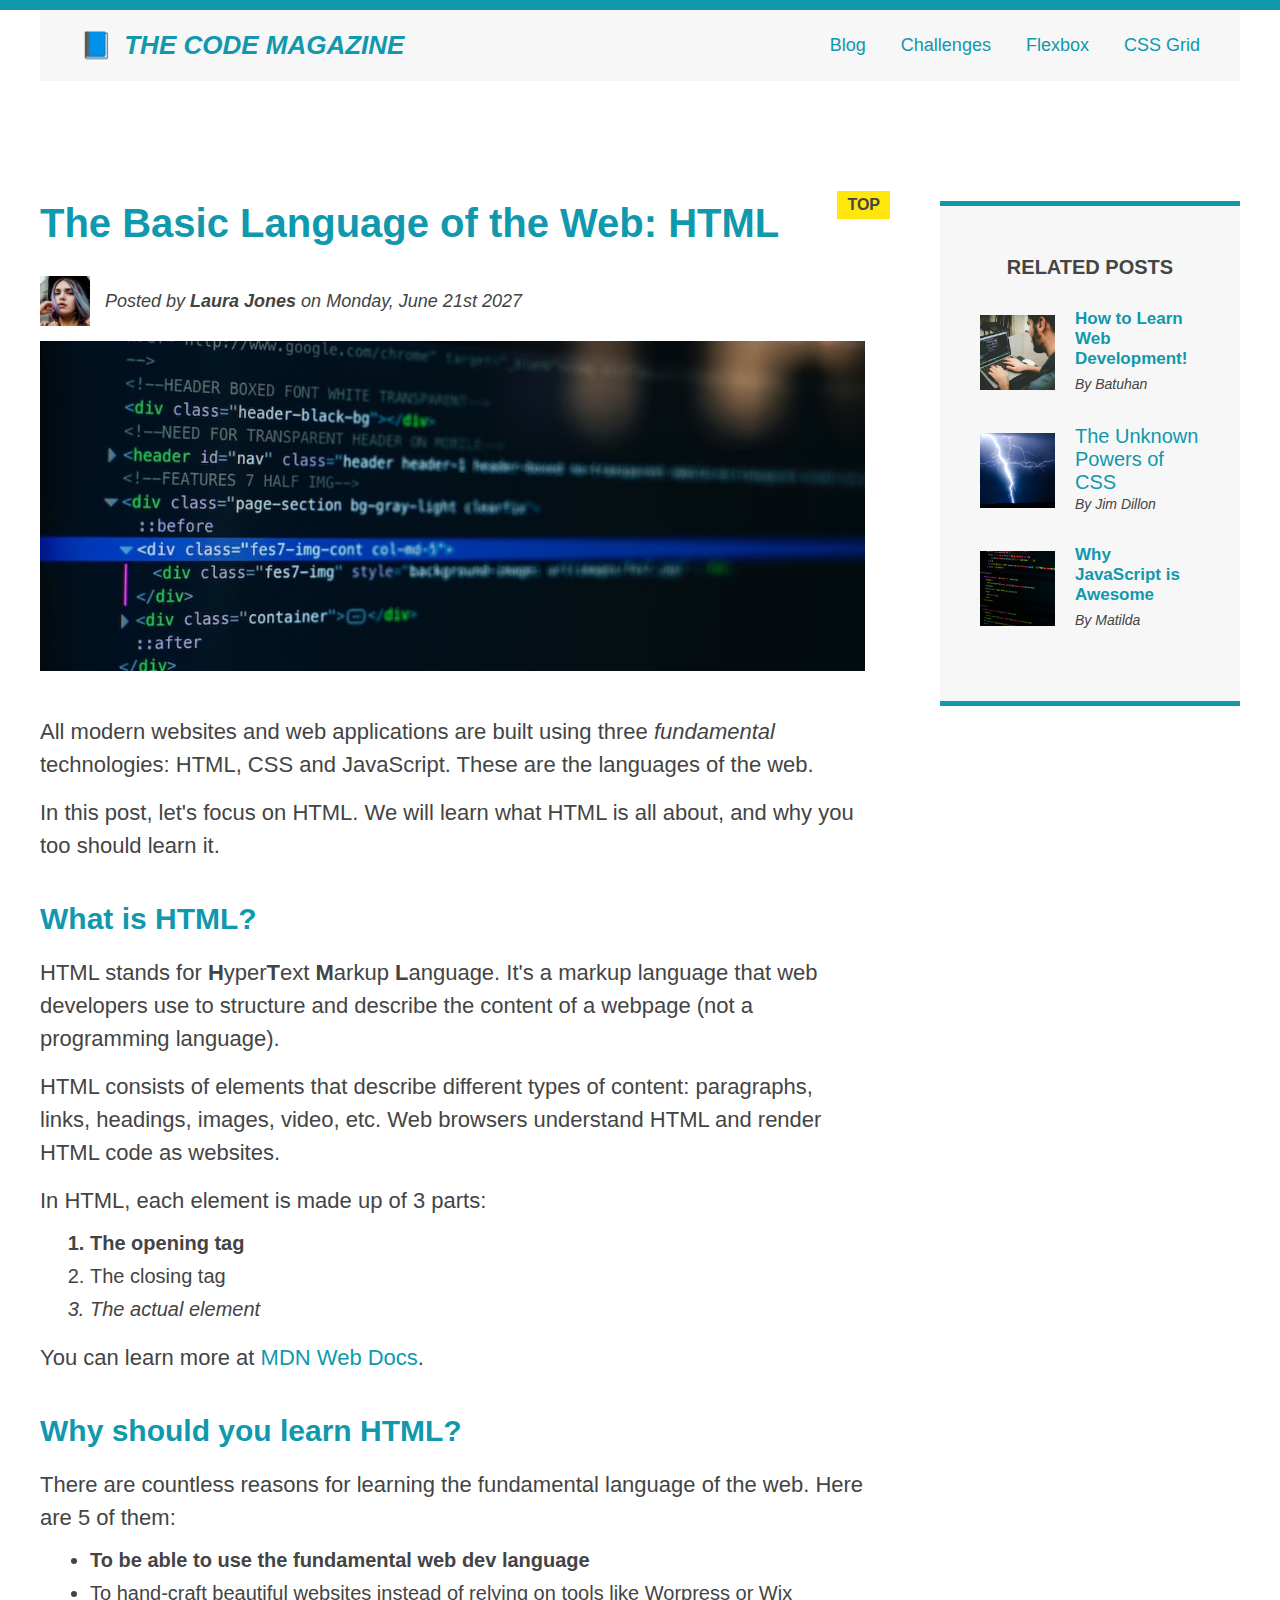
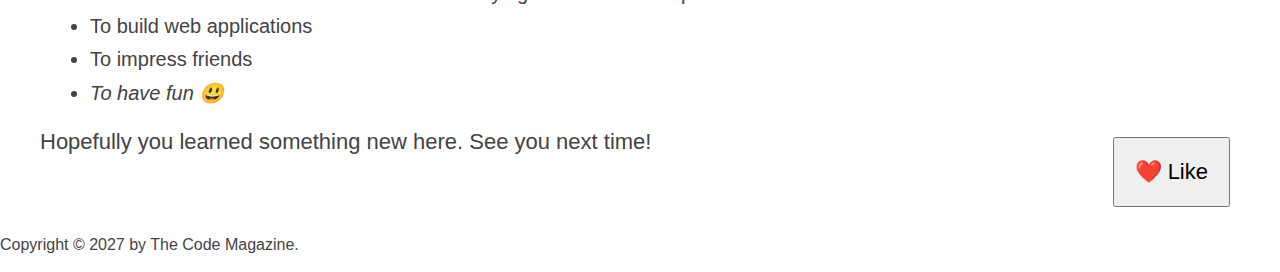
<file: index.html>
<!DOCTYPE html>
<html lang="en">
  <head>
    <meta charset="UTF-8" />
    <link href="style.css" rel="stylesheet" />

    <title>The Basic Language of the Web: HTML</title>
  </head>

  <body>
    <!--
    <h1>The Basic Language of the Web: HTML</h1>
    <h2>The Basic Language of the Web: HTML</h2>
    <h3>The Basic Language of the Web: HTML</h3>
    <h4>The Basic Language of the Web: HTML</h4>
    <h5>The Basic Language of the Web: HTML</h5>
    <h6>The Basic Language of the Web: HTML</h6>
    -->

    <div class="container">
      <header class="main-header clearfix">
        <h1>📘 The Code Magazine</h1>

        <nav>
          <!-- <strong>This is the navigation</strong> -->
          <a href="blog.html">Blog</a>
          <a href="#">Challenges</a>
          <a href="flexbox.html">Flexbox</a>
          <a href="css-grid.html">CSS Grid</a>
        </nav>
      </header>
      <!-- only necessary for flexbox   -->
      <!-- <div class="row"> -->
      <article>
        <header class="post-header">
          <h2>The Basic Language of the Web: HTML</h2>

          <div class="author-box">
            <img
              class="author-img"
              src="img/laura-jones.jpg"
              alt="Headshot of Laura Jones"
              height="50"
              width="50"
              class="author-img"
            />

            <p id="author" class="author">
              Posted by <strong>Laura Jones</strong> on Monday, June 21st 2027
            </p>
          </div>

          <img
            src="img/post-img.jpg"
            alt="HTML code on a screen"
            width="500"
            height="200"
            class="post-img"
          />
          <button>❤️ Like</button>
        </header>

        <p>
          All modern websites and web applications are built using three
          <em>fundamental</em>
          technologies: HTML, CSS and JavaScript. These are the languages of the
          web.
        </p>

        <p>
          In this post, let's focus on HTML. We will learn what HTML is all
          about, and why you too should learn it.
        </p>

        <h3>What is HTML?</h3>
        <p>
          HTML stands for <strong>H</strong>yper<strong>T</strong>ext
          <strong>M</strong>arkup <strong>L</strong>anguage. It's a markup
          language that web developers use to structure and describe the content
          of a webpage (not a programming language).
        </p>
        <p>
          HTML consists of elements that describe different types of content:
          paragraphs, links, headings, images, video, etc. Web browsers
          understand HTML and render HTML code as websites.
        </p>
        <p>In HTML, each element is made up of 3 parts:</p>

        <ol>
          <li class="first-li">The opening tag</li>
          <li>The closing tag</li>
          <li>The actual element</li>
        </ol>

        <p>
          You can learn more at
          <a
            href="https://developer.mozilla.org/en-US/docs/Web/HTML"
            target="_blank"
            >MDN Web Docs</a
          >.
        </p>

        <h3>Why should you learn HTML?</h3>

        <p>
          There are countless reasons for learning the fundamental language of
          the web. Here are 5 of them:
        </p>

        <ul>
          <li class="first-li">
            To be able to use the fundamental web dev language
          </li>
          <li>
            To hand-craft beautiful websites instead of relying on tools like
            Worpress or Wix
          </li>
          <li>To build web applications</li>
          <li>To impress friends</li>
          <li>To have fun 😃</li>
        </ul>

        <p>Hopefully you learned something new here. See you next time!</p>
      </article>

      <aside>
        <h4>Related posts</h4>

        <ul class="related">
          <li class="related-post">
            <img
              src="img/related-1.jpg"
              alt="Person programming"
              width="75"
              height="75"
            />

            <div>
              <a href="#" class="related-link">How to Learn Web Development!</a>
              <p class="related-author">By Batuhan</p>
            </div>
          </li>
          <li class="related-post">
            <img
              src="img/related-2.jpg"
              alt="Lightning"
              width="75"
              height="75"
            />
            <div>
              <a href="#">The Unknown Powers of CSS</a>
              <p class="related-author">By Jim Dillon</p>
            </div>
          </li>
          <li class="related-post">
            <img
              src="img/related-3.jpg"
              alt="JavaScript code on a screen"
              width="75"
              height="75"
            />
            <div>
              <a href="#" class="related-link">Why JavaScript is Awesome</a>
              <p class="related-author">By Matilda</p>
            </div>
          </li>
        </ul>
      </aside>
    </div>
    <footer>
      <p id="copyright" class="copyright text">
        Copyright &copy; 2027 by The Code Magazine.
      </p>
    </footer>
    <!-- </div> -->
  </body>
</html>
</file>
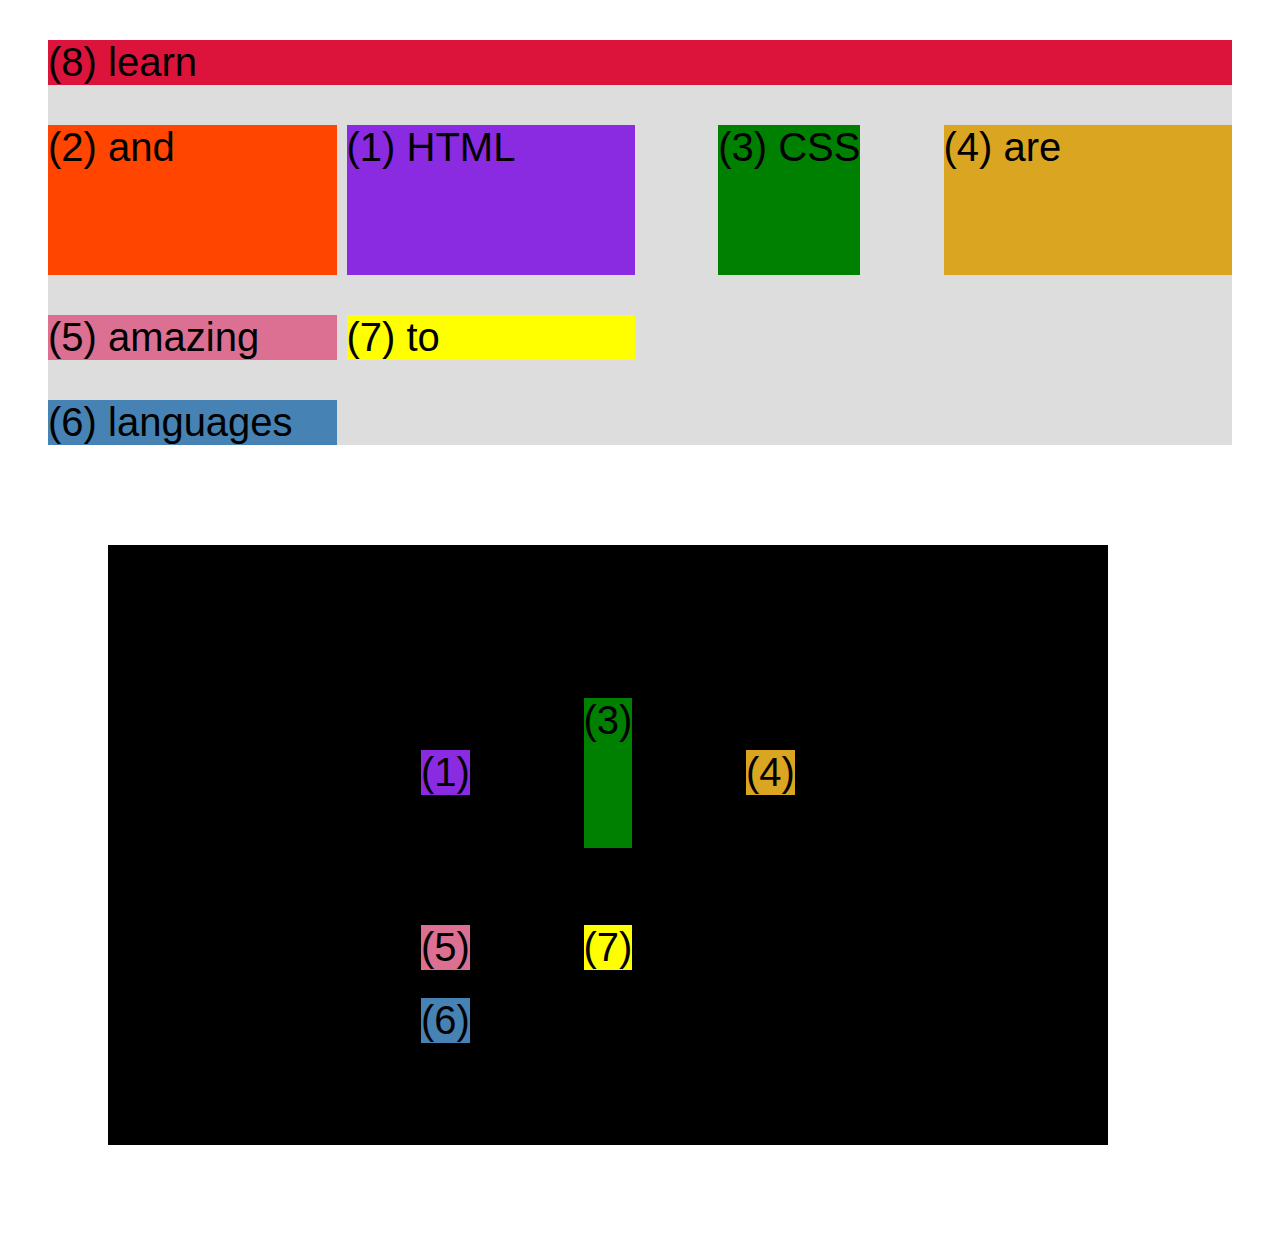
<file: css-grid.html>
<!DOCTYPE html>
<html lang="en">
  <head>
    <meta charset="UTF-8" />
    <meta http-equiv="X-UA-Compatible" content="IE=edge" />
    <meta name="viewport" content="width=device-width, initial-scale=1.0" />
    <title>CSS Grid</title>
    <style>
      .el--1 {
        background-color: blueviolet;
      }
      .el--2 {
        background-color: orangered;
      }
      .el--3 {
        background-color: green;
        height: 150px;
      }
      .el--4 {
        background-color: goldenrod;
      }
      .el--5 {
        background-color: palevioletred;
      }
      .el--6 {
        background-color: steelblue;
      }
      .el--7 {
        background-color: yellow;
      }
      .el--8 {
        background-color: crimson;
      }

      .container--1 {
        /* STARTER */
        font-family: sans-serif;
        background-color: #ddd;
        font-size: 40px;
        margin: 40px;

        /* CSS GRID */
        display: grid;
        grid-template-columns: repeat(4, 1fr);
        grid-template-rows: 1fr auto;
        /* gap: 30px; */
        column-gap: 10px;
        row-gap: 40px;
      }

      .el--8 {
        /* grid-column: 1 / 4; */
        /* grid-column: 2 / span 4; */
        grid-column: 1 / -1;
        grid-row: 1 / 2;
      }

      .el--2 {
        grid-column: 1 / 2;
        grid-row: 2 / 3;
      }

      .el--6 {
        grid-row: 4 / 6;
      }

      .container--2 {
        /* STARTER */
        font-family: sans-serif;
        background-color: black;
        font-size: 40px;
        margin: 100px;

        width: 1000px;
        height: 600px;

        /* CSS GRID */

        display: grid;
        grid-template-columns: 125px 200px 125px;
        grid-template-rows: 250px 100px;

        /* Aligning tracks inside container; distribute empty space */
        justify-content: center;
        /* justify-content: space-between; */
        align-content: center;

        /* aligning items INSIDE cells: moving items around inside cells */
        align-items: center;
        justify-items: center;
      }

      .el--3 {
        align-self: center;
        justify-self: center;
      }
    </style>
  </head>
  <body>
    <div class="container--1">
      <div class="el el--1">(1) HTML</div>
      <div class="el el--2">(2) and</div>
      <div class="el el--3">(3) CSS</div>
      <div class="el el--4">(4) are</div>
      <div class="el el--5">(5) amazing</div>
      <div class="el el--6">(6) languages</div>
      <div class="el el--7">(7) to</div>
      <div class="el el--8">(8) learn</div>
    </div>

    <div class="container--2">
      <div class="el el--1">(1)</div>
      <div class="el el--3">(3)</div>
      <div class="el el--4">(4)</div>
      <div class="el el--5">(5)</div>
      <div class="el el--6">(6)</div>
      <div class="el el--7">(7)</div>
    </div>
  </body>
</html>
</file>
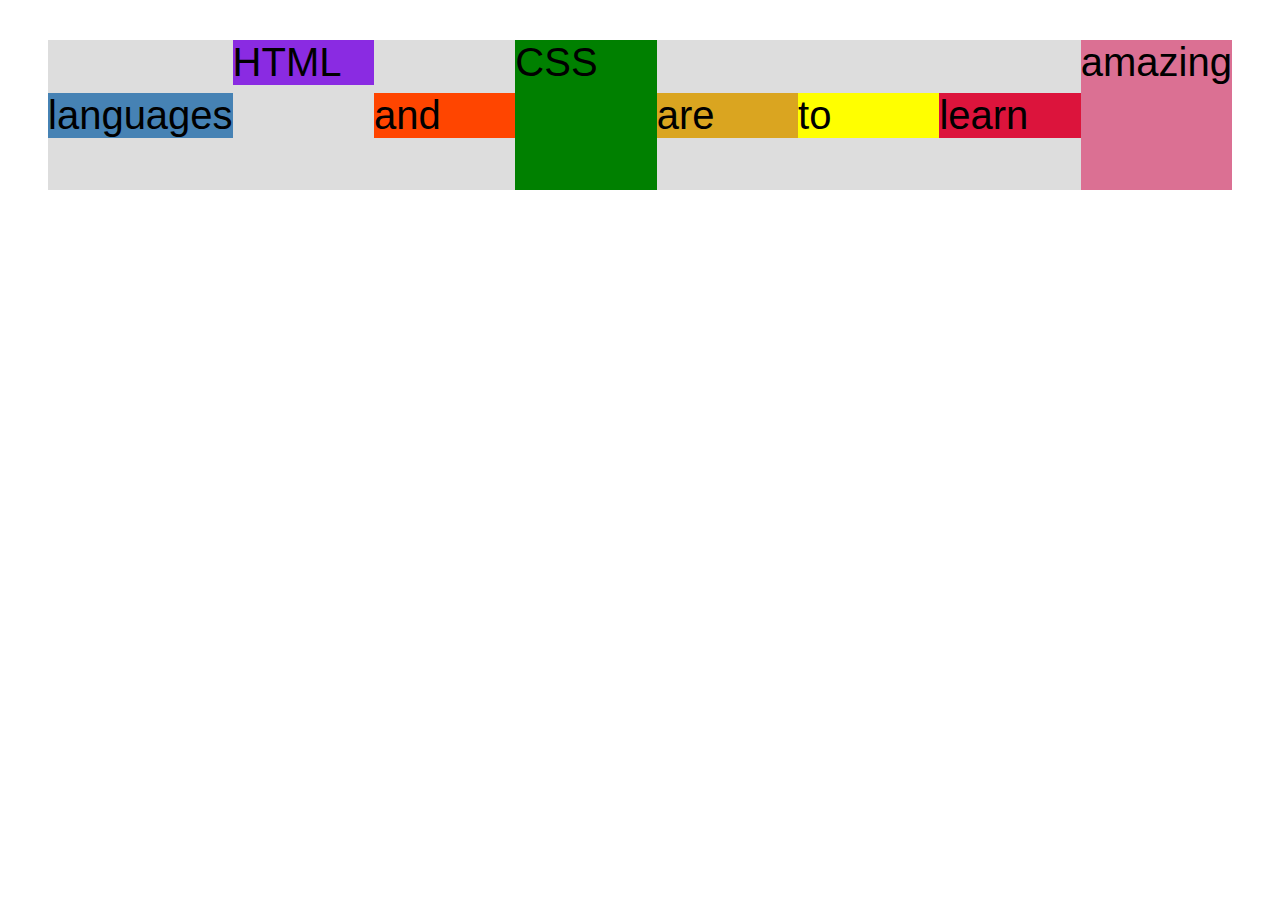
<file: flexbox.html>
<!DOCTYPE html>
<html lang="en">
  <head>
    <meta charset="UTF-8" />
    <meta http-equiv="X-UA-Compatible" content="IE=edge" />
    <meta name="viewport" content="width=device-width, initial-scale=1.0" />
    <title>Flexbox</title>
    <style>
      .el--1 {
        background-color: blueviolet;
      }
      .el--2 {
        background-color: orangered;
      }
      .el--3 {
        background-color: green;
        height: 150px;
      }
      .el--4 {
        background-color: goldenrod;
      }
      .el--5 {
        background-color: palevioletred;
      }
      .el--6 {
        background-color: steelblue;
      }
      .el--7 {
        background-color: yellow;
      }
      .el--8 {
        background-color: crimson;
      }

      .container {
        /* STARTER */
        font-family: sans-serif;
        background-color: #ddd;
        font-size: 40px;
        margin: 40px;

        /* FLEXBOX */
        display: flex;
        align-items: center;
        justify-content: flex-start;
        /* gap: 30px; */
      }

      .el {
        /* margin-right: 30px; */
        /* flex-grow: 0;
        flex-basis: auto; */
        /* flex-shrink: 0; */
        /* flex-basis: 100px; */
        flex: 1;

        /* flex: 0 0 200px; */
      }

      .el--1 {
        align-self: flex-start;
        /* order: 2; */
      }
      .el--5 {
        align-self: stretch;
        order: 1;
      }

      .el--6 {
        order: -1;
      }
    </style>
  </head>
  <body>
    <div class="container">
      <div class="el el--1">HTML</div>
      <div class="el el--2">and</div>
      <div class="el el--3">CSS</div>
      <div class="el el--4">are</div>
      <div class="el el--5">amazing</div>
      <div class="el el--6">languages</div>
      <div class="el el--7">to</div>
      <div class="el el--8">learn</div>
    </div>
  </body>
</html>
</file>
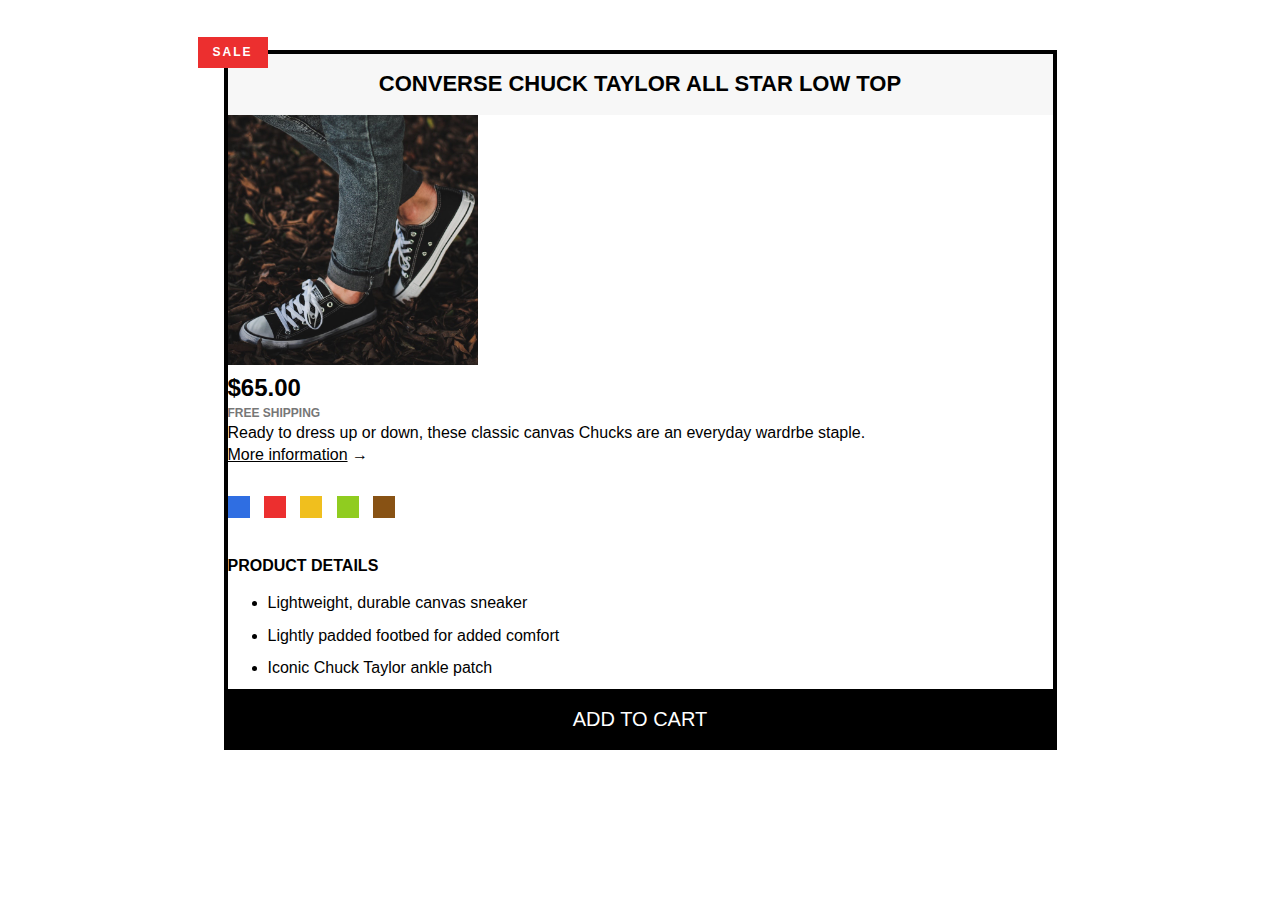
<file: Challenges/challenge(1).html>
<!DOCTYPE html>
<html lang="en">
  <head>
    <meta charset="UTF-8" />
    <meta name="viewport" content="width=device-width, initial-scale=1.0" />
    <link rel="stylesheet" href="challenge(1).css" />
    <title>Converse Chuck Taylor All Star Low Top</title>
  </head>
  <body>
    <article class="product">
      <h2 class="product-title">Converse Chuck Taylor All Star Low Top</h2>
      <img
        src="img/challenges.jpg"
        alt="Chuck Taylor All Star Shoe"
        height="250"
        width="250"
      />

      <p class="price"><strong>$65.00</strong></p>
      <p class="shipping">Free Shipping</p>
      <p class="sale">Sale</p>
      <p>
        Ready to dress up or down, these classic canvas Chucks are an everyday
        wardrbe staple.
      </p>

      <a class="more-info" href="https://www.converse.com">More information</a>
      &rarr;
      <div class="colors">
        <div class="color color-blue"></div>
        <div class="color color-red"></div>
        <div class="color color-yellow"></div>
        <div class="color color-green"></div>
        <div class="color color-brown"></div>
      </div>

      <h3 class="details-title">Product details</h3>
      <ul class="details-list">
        <li>Lightweight, durable canvas sneaker</li>
        <li>Lightly padded footbed for added comfort</li>
        <li>Iconic Chuck Taylor ankle patch</li>
      </ul>

      <button class="add-cart">Add to cart</button>
    </article>
  </body>
</html>
</file>
<file: style.css>
* {
  /* border-top: 10px solid #1098ad; */
  margin: 0;
  padding: 0;
  box-sizing: border-box;
}

/* PAGE SECTIONS */
body {
  color: #444;
  font-family: sans-serif;

  border-top: 10px solid #1098ad;
  position: relative;
}

.container {
  width: 1200px;
  /* margin-left: auto;
  margin-right: auto; */
  margin: 0 auto;
}

.main-header {
  background-color: #f7f7f7;
  /* padding: 20px;
  padding-left: 40px;
  padding-right: 40px; */
  padding: 20px 40px;
  margin-bottom: 60px;
  /* height: 80px; */
}

nav {
  font-size: 18px;
  /* text-align: center; */
}

article {
  margin-bottom: 60px;
}

.post-header {
  margin-bottom: 40px;
  /* position: relative; */
}

aside {
  background-color: #f7f7f7;
  border-top: 5px solid #1098ad;
  border-bottom: 5px solid #1098ad;
  /* padding-top: 50px;
  padding-bottom: 50px; */
  padding: 50px 40px;
}

/* SMALLER ELEMENTS */
h1,
h2,
h3 {
  color: #1098ad;
}

h1 {
  font-size: 26px;
  text-transform: uppercase;
  font-style: italic;
}

h2 {
  font-size: 40px;
  margin-bottom: 30px;
}

h3 {
  font-size: 30px;
  margin-bottom: 20px;
  margin-top: 40px;
}

h4 {
  font-size: 20px;
  text-transform: uppercase;
  text-align: center;
  margin-bottom: 30px;
}

p {
  font-size: 22px;
  line-height: 1.5;
  margin-bottom: 15px;
}

ul,
ol {
  margin-left: 50px;
  margin-bottom: 20px;
}

li {
  font-size: 20px;
  margin-bottom: 10px;
  /* display: inline; */
}

li:last-child {
  margin-bottom: 0;
}

/* footer p {
  font-size: 16px;
} */

/* article header p {
  font-style: italic;
} */

#author {
  font-style: italic;
  font-size: 18px;
}

#copyright {
  font-size: 16px;
}

.related-author {
  font-size: 18px;
  font-weight: bold;
}

/* ul {
  list-style: none;
} */

.related {
  list-style: none;
  margin-left: 0;
}

body {
  /* background-color: orangered; */
}

/* .first-li {
  font-weight: bold;
} */

li:first-child {
  font-weight: bold;
}

li:last-child {
  font-style: italic;
}

li:nth-child(even) {
  /* color: red; */
}

/* Misconception: this won't work! */
article p:first-child {
  color: red;
}

/* Styling links */
a:link {
  color: #1098ad;
  text-decoration: none;
}

a:visited {
  /* color: #777; */
  color: #1098ad;
}

a:hover {
  color: orangered;
  font-weight: bold;
  text-decoration: underline orangered;
}

a:active {
  background-color: black;
  font-style: italic;
}
/* LVHA */

.post-img {
  width: 100%;
  height: auto;
}

nav a:link {
  /* background-color: orangered;
  margin: 20px;
  padding: 20px;

  display: block; */

  margin-right: 30px;
  display: inline-block;
}

nav a:link:last-child {
  margin-right: 0;
}

button {
  font-size: 22px;
  padding: 20px;
  cursor: pointer;

  position: absolute;
  /* top: 50px;
  left: 50px; */
  bottom: 50px;
  right: 50px;
}

h1::first-letter {
  font-style: normal;
  margin-right: 5px;
}

h3 + p::first-line {
  /* color: red; */
}

h2 {
  /* background-color: orange; */
  position: relative;
}

h2::before {
  content: "TOP";
  background-color: #ffe70e;
  color: #444;
  font-size: 16px;
  font-weight: bold;
  display: inline-block;
  padding: 5px 10px;
  position: absolute;
  top: -10px;
  right: -25px;
}

/* Resolving conflicts */
/* #copyright {
  color: red;
}

.copyright {
  color: blue;
}

.text {
  color: yellow;
}

footer p {
  color: green !important;
} */

/* nav a:link,
nav p {
  font-size: 18px;
} */

/* FLOATS */
/* 
.author-img {
  float: left;
  margin-bottom: 20px;
}

.author {
  margin-left: 20px;
  margin-top: 10px;
  float: left;
}

h1 {
  float: left;
}

nav {
  float: right;
}

.clearfix::after {
  clear: both;
  content: "";
  display: block;
}

article {
  width: 825px;
  float: left;
}

aside {
  width: 300px;
  float: right;
}

footer {
  clear: both;
} */

/* Flexbox */
.main-header {
  display: flex;
  align-items: center;
  justify-content: space-between;
}

.author-box {
  display: flex;
  align-items: center;
  margin-bottom: 15px;
}

.author {
  margin-bottom: 0;
  margin-left: 15px;
}

.related-post {
  display: flex;
  align-items: center;
  gap: 20px;
  margin-bottom: 30px;
}

.related-link:link {
  font-size: 17px;
  font-weight: bold;
  font-style: normal;
  margin-bottom: 5px;
  display: block;
}

.related-author {
  margin-bottom: 0;
  font-size: 14px;
  font-weight: normal;
  font-style: italic;
}

/* Flexbox layout */

.row {
  display: flex;
  align-items: flex-start;
  gap: 75px;
  margin-bottom: 60px;
}

article {
  flex: 1;
  margin-bottom: 60px;
}

aside {
  flex: 0 0 300px;
}

/* CSS Grid Layout */

.container {
  display: grid;
  grid-template-columns: 1fr 300px;
  column-gap: 75px;
  row-gap: 60px;
  align-items: start;
}

.main-header {
  /* grid-column: 1 / span 2; */
  grid-column: 1 / -1;
}

article {
}

aside {
}

footer {
  /* background-color: #1098ad; */
  grid-column: 1 / -1;
}
</file>
<file: Challenges/challenge(1).css>
* {
  margin: 0;
  /* padding: 0; */
}

body {
  font-family: sans-serif;
  line-height: 1.4;
}
/* PRODUCT */
.product {
  border: 4px solid black;
  width: 825px;
  margin: 50px auto;
  position: relative;
}

.product-title {
  text-align: center;
  font-size: 22px;
  text-transform: uppercase;
  background-color: #f7f7f7;
  padding: 15px;
}

/* Product Information */

.price {
  font-size: 24px;
}

.shipping {
  font-size: 12px;
  text-transform: uppercase;
  font-weight: bold;
  color: #777;
}

.sale {
  background-color: #ec2f2f;
  color: #fff;
  font-size: 12px;
  text-transform: uppercase;
  font-weight: bold;
  letter-spacing: 2px;
  padding: 7px 15px;
  display: inline-block;
  position: absolute;
  top: -17px;
  left: -30px;
}

.more-info:link,
.more-info:visited {
  color: black;
  margin-bottom: 30px;
  display: inline-block;
}

.more-info:hover,
.more-info:active {
  text-decoration: none;
}

.color {
  background-color: #000;
  height: 22px;
  width: 22px;
  display: inline-block;
  margin-right: 10px;
}

.color-blue {
  background-color: #2f6ee2;
}
.color-red {
  background-color: #ec2f2f;
}
.color-yellow {
  background-color: #f0bf1e;
}
.color-green {
  background-color: #90cc20;
}
.color-brown {
  background-color: #885214;
}

/* Product Details */

.details-title {
  text-transform: uppercase;
  font-size: 16px;
  margin-bottom: 15px;
  margin-top: 30px;
}

.details-list li {
  margin-bottom: 10px;
}

/* BUTTON */
.add-cart {
  background-color: #000;
  border: none;
  color: #fff;
  font-size: 20px;
  text-transform: uppercase;
  cursor: pointer;
  padding: 15px;
  width: 100%;
  border-top: 4px solid black;
}

.add-cart:hover {
  color: #000;
  background-color: #fff;
}
</file>
